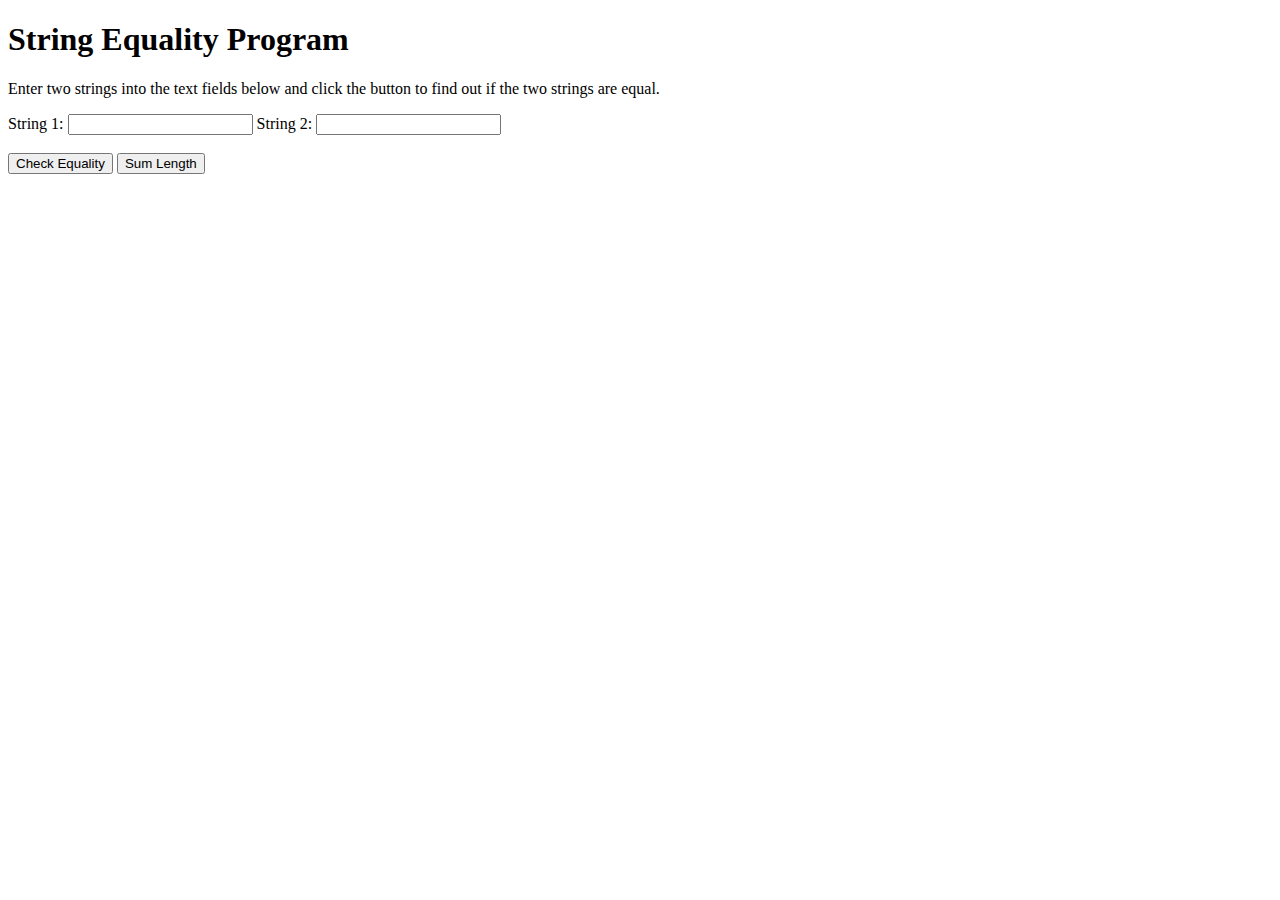
<file: equality/index.html>
<!DOCTYPE html>
<html>

<head>
    <meta charset="utf-8">
    <title>String Equality</title>
</head>

<body>
    <h1>String Equality Program</h1>

    <p>Enter two strings into the text fields below and click the button to find out if the two strings are equal.</p>

    <label>String 1:</label>
    <input type="text" id="str1">

    <label>String 2:</label>
    <input type="text" id="str2">

    <br /><br />

    <button id="check-button">Check Equality</button>
    <button id="sum-length">Sum Length</button>
    <br /><br />

    <div id="msg"></div>

    <script src="js/equal.js"></script>

</body>

</html>
</file>
